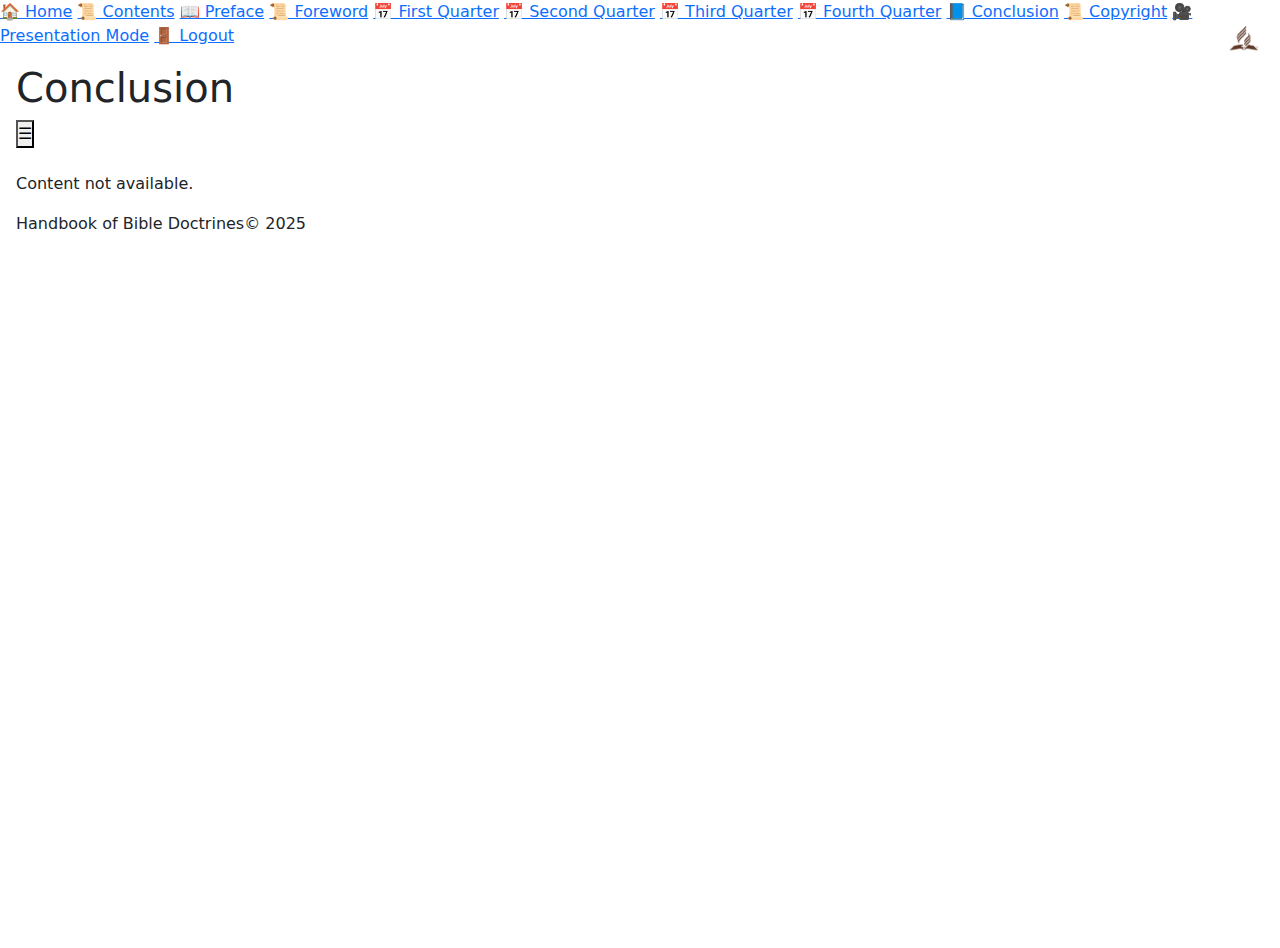
<file: conclusion.html>
<!DOCTYPE html>
<html lang="en">
<head>
  <meta charset="UTF-8" />
  <meta name="viewport" content="width=device-width, initial-scale=1.0" />
  <title>Conclusion - Handbook of Bible Doctrines</title>
  <meta name="robots" content="noindex, noarchive, nofollow">
  <link rel="stylesheet" href="style.css" />
  <link rel="stylesheet" href="https://cdn.jsdelivr.net/npm/bootstrap@5.3.3/dist/css/bootstrap.min.css">
</head>
<body>
  <div class="sidebar" id="sidebar">
    <a href="landing.html">🏠 Home</a>
    <a href="contents.html">📜 Contents</a>
    <a href="preface.html">📖 Preface</a>
    <a href="foreword.html">📜 Foreword</a>
    <a href="quarter.html?q=1">📅 First Quarter</a>
    <a href="quarter.html?q=2">📅 Second Quarter</a>
    <a href="quarter.html?q=3">📅 Third Quarter</a>
    <a href="quarter.html?q=4">📅 Fourth Quarter</a>
    <a href="conclusion.html">📘 Conclusion</a>
    <a href="legal.html">📜 Copyright</a>
    <a href="#" onclick="togglePresentationMode()">🎥 Presentation Mode</a>
    <a href="#" onclick="logout()">🚪 Logout</a>
  </div>

  <div class="app">
    <main class="main-content">
      <header class="header">
        <h1 id="page-title">Conclusion</h1>
        <button id="sidebar-toggle" onclick="toggleSidebar()">☰</button>
      </header>

      <div id="page-content" class="mt-4"></div>

      <footer class="footer">
        <p>Handbook of Bible Doctrines© 2025</p>
      </footer>
    </main>
    <div class="logo-column">
      <img src="images/logo.png" alt="Logo" class="logo" />
    </div>
  </div>

  <div id="sidebar-overlay"></div>

  <script>
    async function loadPage() {
      const lang = localStorage.getItem("lang") || navigator.language.slice(0, 2) || "en";
      try {
        const res = await fetch(`content/${lang}/conclusion/index.json`);
        const data = await res.json();
        document.getElementById("page-content").innerHTML = marked.parse(data.content || "");
      } catch (err) {
        document.getElementById("page-content").innerHTML = "<p>Content not available.</p>";
        console.error(err);
      }
    }
    loadPage();
  </script>
  <script src="app.js"></script>
</body>
</html>
</file>
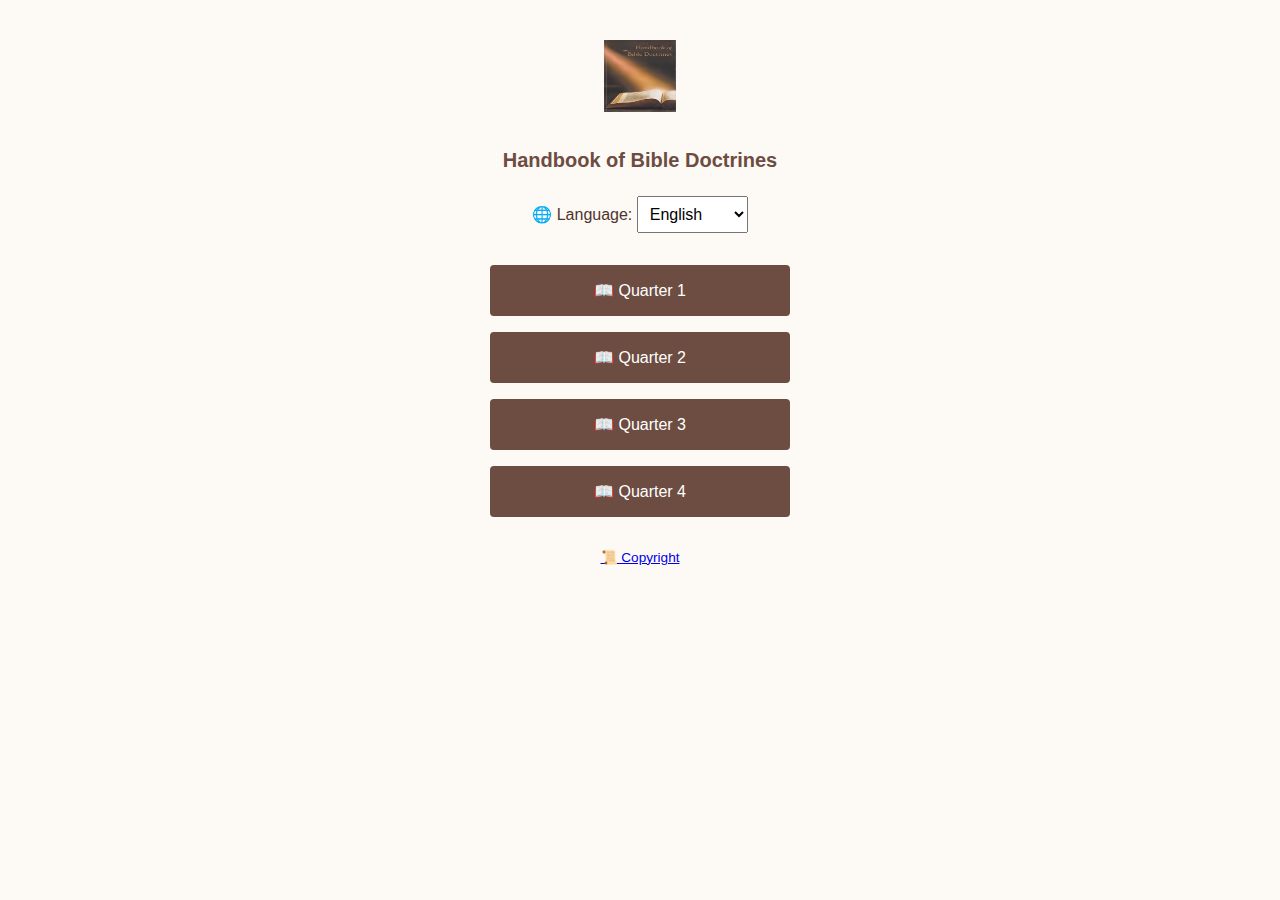
<file: landing.html>
<!DOCTYPE html>

<html lang="en">

<head>

  <meta charset="UTF-8" />

  <meta name="viewport" content="width=device-width, initial-scale=1.0"/>

  <title>Handbook of Bible Doctrines | Landing Page</title>

  <meta name="robots" content="noindex, noarchive, nofollow">

  <style>

    body {

      background-color: #fdfaf6;

      font-family: 'Segoe UI', sans-serif;

      color: #4e342e;

      text-align: center;

      padding: 2rem 1rem;

    }

    .logo {

      width: 72px;

      height: 72px;

      margin-bottom: 1rem;

    }

    h1 {

      font-size: 1.75rem;

      margin: 0.25rem;

    }

    h2 {

      font-size: 1.25rem;

      color: #6d4c41;

      margin-bottom: 1.5rem;

    }

    .quarters {

      display: flex;

      flex-direction: column;

      gap: 1rem;

      max-width: 300px;

      margin: 0 auto 2rem;

    }

    .quarter-btn {

      background: #6d4c41;

      color: white;

      border: none;

      padding: 1rem;

      font-size: 1rem;

      border-radius: 4px;

      cursor: pointer;

    }

    .quarter-btn:hover {

      background: #5d4037;

    }

    #language-switcher {

      padding: 0.5rem;

      font-size: 1rem;

      margin-bottom: 2rem;

    }

    footer {

      font-size: 0.85rem;

      color: #6d4c41;

      margin-top: 2rem;

    }

  </style>

</head>

<body>

  <img src="images/hobd.png" alt="Handbook Of Bible Doctrones" class="logo"/>

  <h1></h1>

  <h2>Handbook of Bible Doctrines</h2>



  <label for="language-switcher">🌐 Language:</label>

  <select id="language-switcher">

    <option value="en">English</option>

    <option value="fr">Français</option>

    <option value="pt">Português</option>

    <option value="sh">Shona</option>

  </select>



  <div class="quarters">

    <button class="quarter-btn" onclick="goToQuarter(1)">📖 Quarter 1</button>

    <button class="quarter-btn" onclick="goToQuarter(2)">📖 Quarter 2</button>

    <button class="quarter-btn" onclick="goToQuarter(3)">📖 Quarter 3</button>

    <button class="quarter-btn" onclick="goToQuarter(4)">📖 Quarter 4</button>

  </div>



  <footer>

    <a href="legal.html">📜 Copyright</a>

  </footer>



  <!--<p class="brand-credit">

  © 2025 <a href="https://ncdigital.co.za" target="_blank">NCDIGITAL</a> — Concept, Design & Development

</p> -->





  <script>

    let selectedLang = "en";



    document.getElementById("language-switcher").addEventListener("change", function () {

      selectedLang = this.value;

    });



    function goToQuarter(q) {

      window.location.href = `quarter.html?q=${q}&lang=${selectedLang}`;

    }

  </script>

</body>

</html>
</file>
<file: style.css>
:root {
  --primary-brown: #795548;
  --light-brown: #d7ccc8;
  --q1-bg: #fff3e0;
  --note-bg: #fffde7;
  --bg-color: #fffaf7;
}

* {
  margin: 0;
  padding: 0;
  box-sizing: border-box;
}

body {
  font-family: sans-serif;
  background-color: var(--bg-color);
  color: #333;
}

.app {
  display: grid;
  grid-template-columns: 1fr 60px;
  min-height: 100vh;
}

.main-content {
  padding: 1rem;
  margin-right: 60px;
}

/* Center the logo horizontally in its column */

.logo-column {
  position: fixed;
  top: 0;
  right: 8px;
  width: 56px;
  height: 100vh;
  display: flex;
  flex-direction: column;
  align-items: center;
  justify-content: flex-start;
  padding-top: 1rem;
  background-color: transparent;
}

.logo {
  width: 40px;
  height: 40px;
  object-fit: contain;
}

/* Only center the top selected titles */
.sabbath-block h2,
.fundamental-belief.q1 h3,
#sabbath-questions,
.question,
.introduction h3 {
  text-align: center;
  color: var(--primary-brown);
}

/* Optional: Add spacing and visual weight to final question*/
.sabbath-reflective-question {
  margin-top: 1rem;
  text-align: center;
  font-weight: bold;
  padding-left: 1rem;
  font-size: 1.05rem;
  color: var(--primary-brown);
}

section {
  margin-top: 1.25rem;
  padding: 1rem;
  border-radius: 8px;
  background-color: #fefcf9;
  box-shadow: 0 0 3px rgba(0, 0, 0, 0.05);
}

section h2,
section h3 {
  color: var(--primary-brown);
  margin-bottom: 0.5rem;
  font-weight: bold;
}

.fundamental-belief.q1 p {
  background-color: var(--q1-bg);
  border-left: 5px solid #ff9800;
  padding: 0.75rem;
  border-radius: 6px;
}

.memory-verse p {
  font-style: italic;
  color: #444;
  background-color: #fff4e6;
  padding: 0.5rem;
  border-left: 4px solid var(--primary-brown);
  border-radius: 4px;
}

.key-thought p {
  background-color: #f0e6e2;
  font-style: italic;
  border-left: 4px solid var(--primary-brown);
  padding: 0.75rem;
}

/*Notes styling*/
.notes textarea {
  width: 100%;
  height: 6rem;
  margin-top: 0.5rem;
  padding: 0.75rem;
  border: 1px dashed #bbb;
  border-radius: 0.5rem;
  font-size: 0.95rem;
  background-color: #fdf8f3;
}

/* Scripture note under questions */
.scripture {
  font-size: 0.85rem;
  color: #666;
  margin-bottom: 0.5rem;
}

.day-title {
  font-weight: bold;
  font-size: 1.1rem;
  margin-top: 2rem;
  border-bottom: 2px solid #ddd;
  padding-bottom: 0.25rem;
  text-transform: uppercase;
}

.question-block {
  margin-top: 1rem;
  background-color: #fcfcfc;
  border-left: 4px solid #ccc;
  padding: 0.75rem;
  border-radius: 6px;
}

.question-block textarea {
  width: 100%;
  height: 4rem;
  margin-top: 0.5rem;
  padding: 0.5rem;
  border: 1px solid #bbb;
  border-radius: 4px;
}

.author-note {
  margin-top: 0.5rem;
  font-size: 0.9rem;
  background-color: var(--note-bg);
  padding: 0.5rem;
  border-left: 4px solid #ffa000;
}

.day-nav {
  display: flex;
  justify-content: space-between;
  margin-top: 1.5rem;
}

.day-nav button {
  background-color: var(--primary-brown);
  color: white;
  border: none;
  padding: 0.6rem 1.2rem;
  border-radius: 4px;
  font-size: 1rem;
  cursor: pointer;
}

.day-nav button:disabled {
  opacity: 0.4;
  cursor: not-allowed;
}

.reflective-question p {
  font-weight: bold;
  font-style: italic;
  color: #5d4037;
}
</file>
